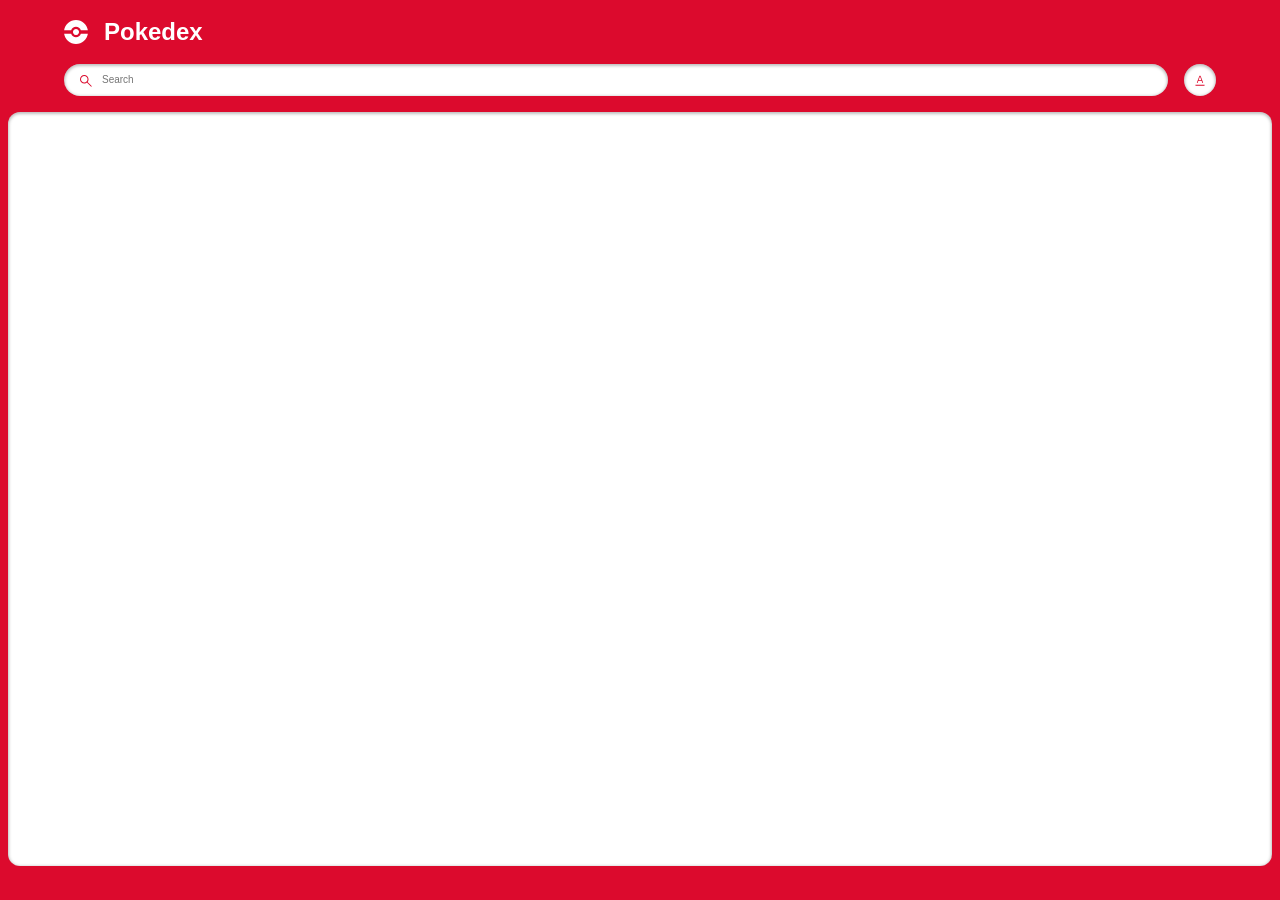
<file: index.html>
<!DOCTYPE html>
<html lang="en">
  <head>
    <meta charset="UTF-8" />
    <meta name="viewport" content="width=device-width, initial-scale=1.0" />
    <title>Document</title>
    <link rel="stylesheet" href="style.css" />
    <script src="./pokemon.js" defer></script>
    <script src="./search.js" defer></script>
  </head>
  <body>
    <main class="main">
      <header class="header home">
        <div class="container">
          <div class="logo-wrapper">
            <img src="./assets/pokeball.svg" alt="pokeball" />
            <h1>Pokedex</h1>
          </div>
          <div class="search-wrapper">
            <div class="search-wrap">
              <img
                src="./assets/search.svg"
                alt="search icon"
                class="search-icon"
              />
              <input
                type="text"
                class="search-input body3-fonts"
                placeholder="Search"
                id="search-input"
              />
              <img
                src="./assets/cross.svg"
                alt="cross icon"
                class="search-close-icon"
                id="search-close-icon"
              />
            </div>
            <div class="sort-wrapper">
              <div class="sort-wrap">
                <img
                  src="./assets/sorting.svg"
                  alt="sorting"
                  class="sort-icon"
                  id="sort-icon"
                />
              </div>
              <div class="filter-wrapper">
                <p class="body2-fonts">Sort by:</p>
                <div class="filter-wrap">
                  <div>
                    <input
                      type="radio"
                      id="number"
                      name="filters"
                      value="number"
                      checked
                    />
                    <label for="number" class="body3-fonts">Number</label>
                  </div>
                  <div>
                    <input type="radio" id="name" name="filters" value="name" />
                    <label for="name" class="body3-fonts">Name</label>
                  </div>
                </div>
              </div>
            </div>
          </div>
        </div>
      </header>
      <section class="pokemon-list">
        <div class="container">
          <div class="list-wrapper"></div>
        </div>
        <div id="not-found-message">Pokemon not found</div>
      </section>
    </main>
  </body>
</html>
</file>
<file: style.css>
:root {
    --identity-primary: #dc0a2d;
  
    --grayscale-dark: #212121;
    --grayscale-medium: #666666;
    --grayscale-light: #e0e0e0;
    --grayscale-background: #efefef;
    --grayscale-white: #ffffff;
  
    --headline-font-size: 24px;
    --body1-font-size: 14px;
    --body2-font-size: 12px;
    --body3-font-size: 10px;
    --subtitle1-font-size: 14px;
    --subtitle2-font-size: 12px;
    --subtitle3-font-size: 10px;
    --caption-font-size: 8px;
  
    --headline-line-height: 32px;
    --common-line-height: 16px;
    --caption-line-height: 12px;
  
    --font-weight-regular: 400;
    --font-weight-bold: 700;
  
    --drop-shadow: 0px 1px 3px 1px rgba(0, 0, 0, 0.2);
    --drop-shadow-hover: 0px 3px 12px 3px rgba(0, 0, 0, 0.2);
    --drop-shadow-inner: 0px 1px 3px 1px rgba(0, 0, 0, 0.25) inset;
  }
  
  h2,
  h3,
  h4,
  .body1-fonts,
  .body2-fonts,
  .body3-fonts {
    line-height: var(--common-line-height);
  }
  
  h1 {
    font-size: var(--headline-font-size);
    line-height: var(--headline-line-height);
  }
  
  h2 {
    font-size: var(--subtitle1-font-size);
  }
  
  h3 {
    font-size: var(--subtitle2-font-size);
  }
  
  h4 {
    font-size: var(--subtitle3-font-size);
  }
  
  .body1-fonts {
    font-size: var(--body1-font-size);
  }
  
  .body2-fonts {
    font-size: var(--body2-font-size);
  }
  
  .body3-fonts {
    font-size: var(--body3-font-size);
  }
  
  .caption-fonts {
    font-size: var(--caption-font-size);
    line-height: var(--caption-line-height);
  }
  
  input:focus-visible {
    outline: 0;
  }
  
  .featured-img a.arrow.hidden {
    display: none;
  }
  
  body {
    margin: 0;
    height: 100vh;
    width: 100vw;
    box-sizing: border-box;
    font-family: "Poppins", sans-serif;
  }
  
  .main {
    margin: 0;
    padding: 0;
    background-color: var(--identity-primary);
    height: 100vh;
    width: 100vw;
    display: flex;
    flex-direction: column;
    align-items: center;
    gap: 1rem;
  }
  
  .header.home {
    width: 90%;
  }
  
  .container {
    width: 100%;
    margin: 0;
  }
  
  .logo-wrapper {
    display: flex;
    align-items: center;
  }
  
  .logo-wrapper > h1 {
    color: var(--grayscale-white);
  }
  
  .logo-wrapper > img {
    margin-right: 16px;
  }
  
  .search-wrapper,
  .search-wrap {
    display: flex;
    align-items: center;
    width: 100%;
    gap: 16px;
  }
  
  .search-wrap {
    position: relative;
    background-color: var(--grayscale-white);
    border-radius: 16px;
    box-shadow: var(--drop-shadow-inner);
    height: 32px;
    gap: 8px;
  }
  
  .search-icon {
    margin-left: 16px;
  }
  
  .search-wrap svg path {
    fill: var(--identity-primary);
  }
  
  .search-wrap > input {
    width: 60%;
    border: none;
  }
  
  .sort-wrapper {
    position: relative;
  }
  
  .sort-wrap {
    background-color: var(--grayscale-white);
    border-radius: 100%;
    min-width: 2rem;
    min-height: 2rem;
    box-shadow: var(--drop-shadow-inner);
    display: flex;
    align-items: center;
    justify-content: center;
    position: relative;
  }
  
  .search-close-icon {
    position: absolute;
    right: 1rem;
    display: none;
    cursor: pointer;
  }
  
  .search-close-icon-visible {
    display: block;
  }
  
  .filter-wrapper {
    position: absolute;
    background: var(--identity-primary);
    border: 4px solid var(--identity-primary);
    border-top: 0;
    border-radius: 12px;
    padding: 0px 4px 4px 4px;
    right: 0px;
    box-shadow: var(--drop-shadow-hover);
    min-width: 113px;
    top: 40px;
    display: none;
    z-index: 5000;
  }
  
  .filter-wrapper-open {
    display: block;
  }
  
  .filter-wrapper-overlay .main::before {
    background-color: rgba(0, 0, 0, 0.4);
    width: 100%;
    height: 100%;
    position: absolute;
    left: 0;
    right: 0;
    top: 0;
    bottom: 0;
    z-index: 2;
  }
  
  .filter-wrapper > .body2-fonts {
    color: var(--grayscale-white);
    font-weight: var(--font-weight-bold);
    padding: 16px 20px;
  }
  
  .filter-wrap {
    background-color: var(--grayscale-white);
    box-shadow: var(--drop-shadow-inner);
    padding: 16px 20px;
    border-radius: 8px;
  }
  
  .filter-wrap > div {
    display: flex;
    align-items: center;
    gap: 8px;
    margin-bottom: 16px;
  }
  
  .filter-wrap > div:last-child {
    margin-bottom: 0px;
  }
  
  .filter-wrap input {
    accent-color: var(--identity-primary);
  }
  
  .pokemon-list {
    background-color: var(--grayscale-white);
    box-shadow: var(--drop-shadow-inner);
    border-radius: 0.75rem;
    min-height: calc(85.5% - 1rem);
    width: calc(100% - 1rem);
    max-height: 100px;
    overflow-y: auto;
  }
  
  .list-wrapper {
    margin: 1rem 0;
    display: flex;
    align-items: center;
    justify-content: center;
    flex-wrap: wrap;
    gap: 0.75rem;
  }
  
  .list-item {
    border-radius: 8px;
    box-shadow: var(--drop-shadow);
    background-color: var(--grayscale-white);
    width: 8.85rem;
    height: 8.85rem;
    text-align: center;
    text-decoration: none;
    cursor: pointer;
  }
  
  .list-item .number-wrap {
    min-height: 16px;
    text-align: right;
    padding: 0 8px;
    color: var(--grayscale-medium);
  }
  
  .list-item .name-wrap {
    border-radius: 7px;
    background-color: var(--grayscale-background);
    padding: 24px 8px 4px 8px;
    color: var(--grayscale-dark);
    margin-top: -18px;
  }
  
  .list-item .img-wrap {
    width: 72px;
    height: 72px;
    margin: auto;
  }
  
  .list-item .img-wrap img {
    width: 100%;
    height: 100%;
  }
  
  /* detail page */
  
  .detail-main .header {
    padding: 20px 20px 24px 20px;
    position: relative;
    z-index: 2;
  }
  
  .detail-main .header-wrapper {
    display: flex;
    align-items: center;
    justify-content: space-between;
    column-gap: 15px;
  }
  
  .detail-main .header-wrap {
    display: flex;
    align-items: center;
    column-gap: 8px;
  }
  
  .detail-main .back-btn-wrap {
    max-height: 32px;
  }
  
  .detail-main .back-btn-wrap path,
  .detail-main .header-wrapper p,
  .detail-main .header-wrapper h1 {
    fill: var(--grayscale-white);
    color: var(--grayscale-white);
  }
  
  .detail-main .pokemon-id-wrap p {
    font-weight: var(--font-weight-bold);
  }
  
  .detail-img-wrapper {
    width: 200px;
    height: 200px;
    margin: auto;
    position: relative;
    z-index: 3;
  }
  
  .detail-img-wrapper img {
    width: 100%;
    height: 100%;
  }
  
  .detail-card-detail-wrapper {
    border-radius: 8px;
    background-color: var(--grayscale-white);
    box-shadow: var(--drop-shadow-inner);
    padding: 56px 20px 20px 20px;
    margin-top: -50px;
    display: flex;
    flex-direction: column;
    position: relative;
    z-index: 2;
  }
  
  .power-wrapper {
    display: flex;
    justify-content: center;
    align-items: center;
    flex-wrap: wrap;
    gap: 16px;
  }
  
  .power-wrapper > p {
    border-radius: 10px;
    padding: 2px 8px;
    font-weight: var(--font-weight-bold);
    color: var(--grayscale-white);
    text-transform: capitalize;
    background-color: #74cb48;
  }
  
  .pokemon-detail.move p {
    text-transform: capitalize;
    word-break: break-all;
  }
  
  .list-item .name-wrap p {
    text-transform: capitalize;
  }
  
  .detail-card-detail-wrapper .about-text {
    font-weight: var(--font-weight-bold);
    text-align: center;
  }
  
  .pokemon-detail-wrapper {
    display: flex;
    align-items: flex-end;
  }
  
  .pokemon-detail-wrapper .pokemon-detail-wrap {
    flex: 1;
    text-align: center;
    position: relative;
  }
  
  .pokemon-detail-wrap:before {
    content: "";
    background-color: var(--grayscale-light);
    width: 1px;
    height: 100%;
    position: absolute;
    right: 0;
    top: 0;
    bottom: 0;
    margin: auto;
  }
  
  .pokemon-detail-wrap:last-child::before {
    display: none;
  }
  
  .pokemon-detail {
    display: flex;
    justify-content: center;
    align-items: center;
    padding: 8px 20px;
    gap: 8px;
  }
  
  .pokemon-detail-wrapper {
    min-height: 76px;
  }
  
  .pokemon-detail.move {
    flex-direction: column;
    gap: 0;
    align-items: center;
    padding: 8px 5px;
  }
  
  .pokemon-detail-wrap > .caption-fonts {
    color: var(--grayscale-medium);
  }
  
  .pokemon-detail-wrap .straighten {
    transform: rotate(90deg);
  }
  
  .detail-card-detail-wrapper .pokemon-description {
    color: var(--grayscale-dark);
    text-align: center;
  }
  
  .stats-wrap {
    display: flex;
    align-items: center;
  }
  
  .stats-wrap p {
    color: var(--grayscale-dark);
    margin-right: 8px;
    min-width: 19px;
  }
  
  .stats-wrap p.stats {
    text-align: right;
    padding-right: 8px;
    min-width: 35px;
    border-right: 1px solid var(--grayscale-light);
    font-weight: var(--font-weight-bold);
  }
  
  .stats-wrap .progress-bar {
    flex: 1;
    border-radius: 4px;
    height: 4px;
  }
  
  .stats-wrap .progress-bar::-webkit-progress-bar {
    border-radius: 4px;
  }
  
  .stats-wrap .progress-bar::-webkit-progress-value {
    border-radius: 4px;
  }
  
  .detail-bg {
    position: absolute;
    z-index: 1;
    right: 8px;
    top: 8px;
    opacity: 0.1;
  }
  
  .detail-bg path {
    fill: var(--grayscale-white);
  }
  
  div#not-found-message {
    display: none;
    position: absolute;
    left: 50%;
    top: 50%;
    transform: translate(-50%, -50%);
    font-size: 20px;
    font-weight: 600;
  }
  
  .arrow img {
    -webkit-filter: brightness(0) grayscale(1) invert(1);
    filter: brightness(0) grayscale(1) invert(1);
    width: 28px;
  }
  
  .featured-img {
    position: relative;
  }
  
  .featured-img a.arrow {
    display: inline-block;
    position: absolute;
    top: 50%;
    transform: translateY(-50%);
    z-index: 999;
  }
  
  .featured-img a.arrow.left-arrow {
    left: -2rem;
  }
  
  .featured-img a.arrow.right-arrow {
    right: -2rem;
  }
  
  .detail-main.main {
    height: max-content;
    border-color: transparent;
    background-color: transparent;
  }
</file>
